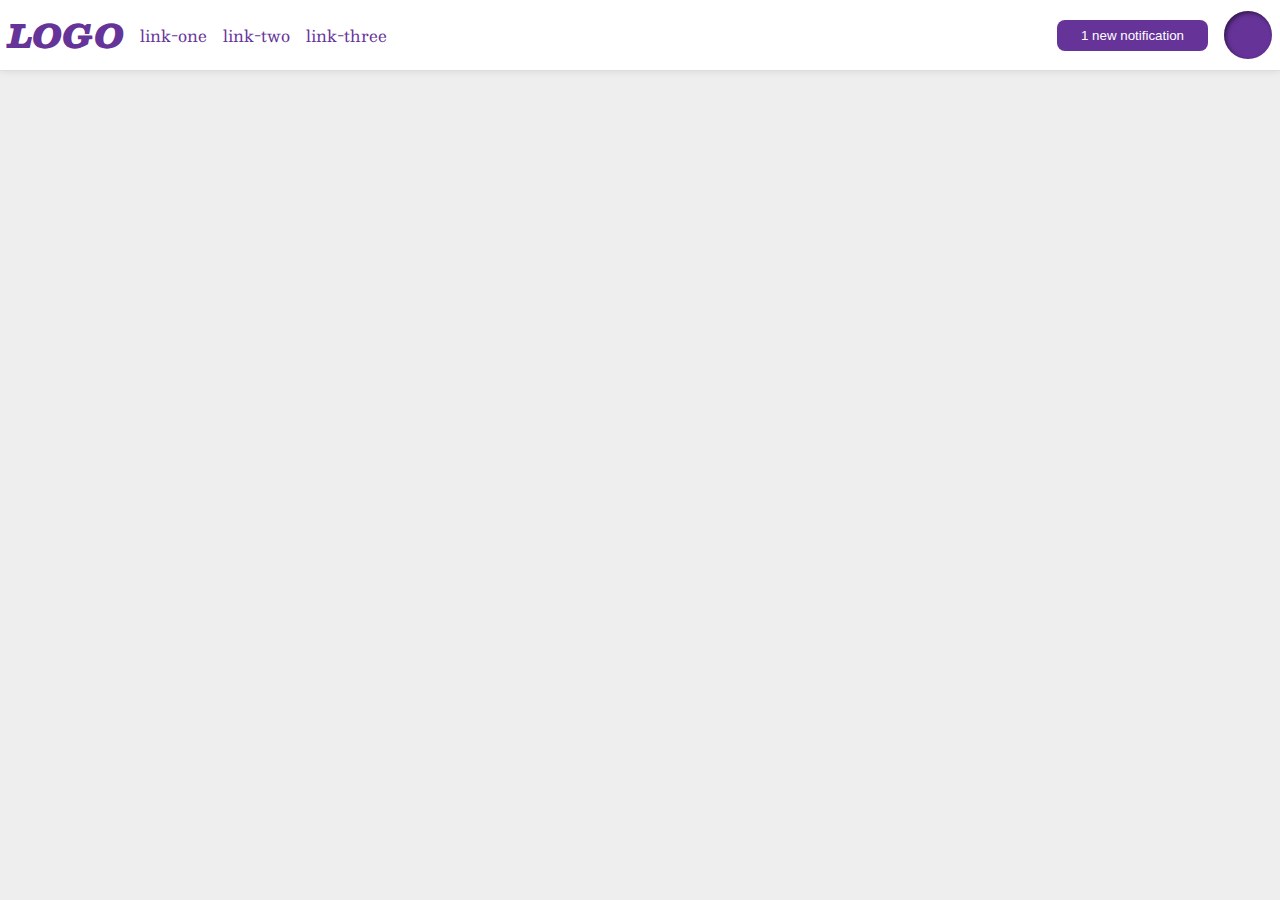
<file: flex/03-flex-header-2/index.html>
<!DOCTYPE html>
<html lang="en">
  <head>
    <meta charset="UTF-8">
    <meta http-equiv="X-UA-Compatible" content="IE=edge">
    <meta name="viewport" content="width=device-width, initial-scale=1.0">
    <title>Flex Header 2</title>
    <link rel="stylesheet" href="style.css">
  </head>
  <body>
    <div class="header">
      <div class="left">
      <div class="logo">
        LOGO
      </div>
      <ul class="links">
        <li><a href="google.com">link-one</a></li>
        <li><a href="google.com">link-two</a></li>
        <li><a href="google.com">link-three</a></li>
      </ul>
      </div>
      <div class="right">
      <button class="notifications">
        1 new notification
      </button>
      <div class="profile-image"></div>
      </div>
    </div>
  </body>
</html>
</file>
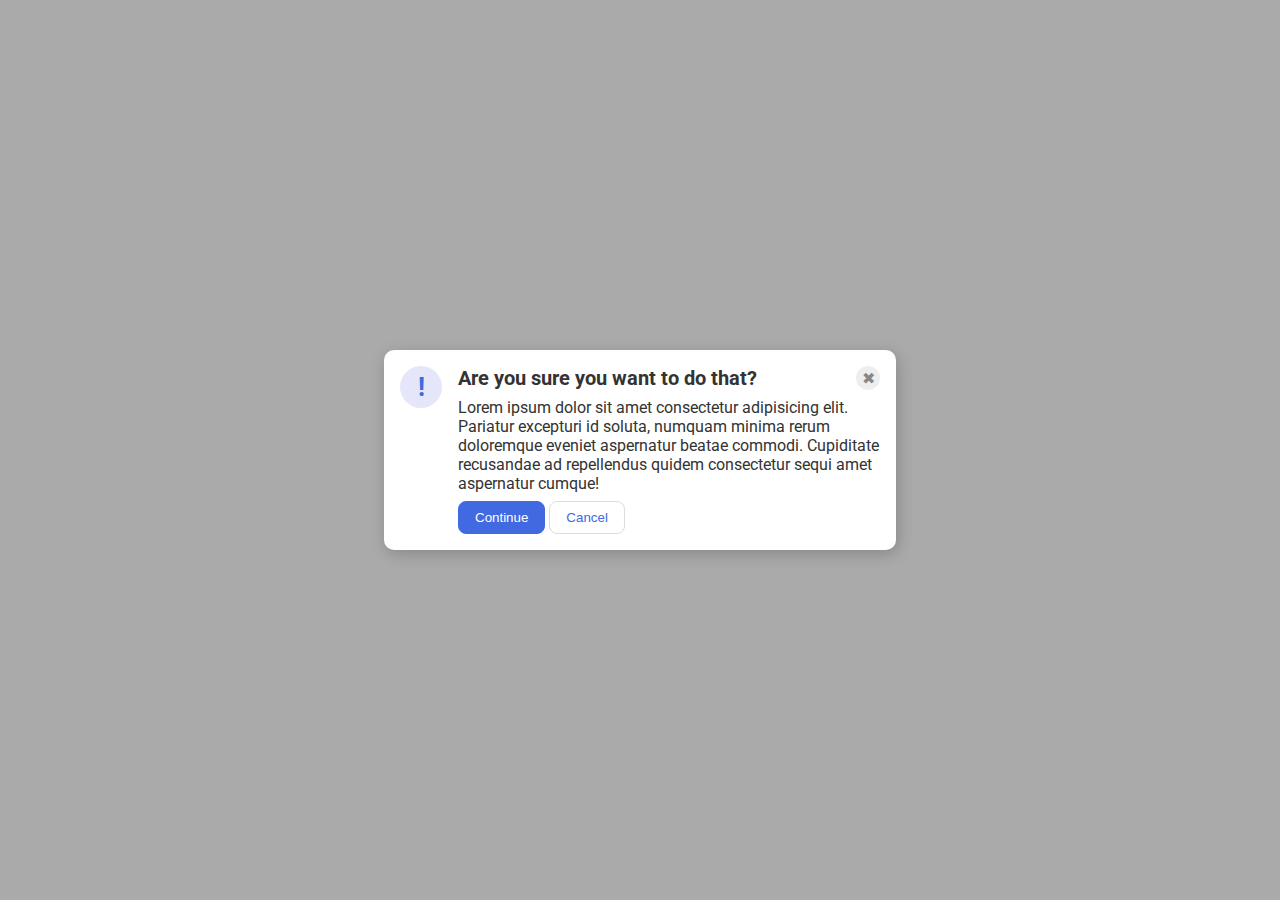
<file: flex/05-flex-modal/index.html>
<!DOCTYPE html>
<html lang="en">

<head>
  <meta charset="UTF-8">
  <meta http-equiv="X-UA-Compatible" content="IE=edge">
  <meta name="viewport" content="width=device-width, initial-scale=1.0">
  <link rel="stylesheet" href="style.css">
  <title>Modal</title>
</head>

<body>
  <div class="modal">
    <div class="icon">!</div>
    <div class="content">
      <div class="header">
        Are you sure you want to do that?
        <div class="close-button">✖</div>
      </div>

      <div class="text">Lorem ipsum dolor sit amet consectetur adipisicing elit. Pariatur excepturi id soluta, numquam
        minima rerum doloremque eveniet aspernatur beatae commodi. Cupiditate recusandae ad repellendus quidem
        consectetur sequi amet aspernatur cumque!</div>
      <div class="buttons">
        <button class="continue">Continue</button>
        <button class="cancel">Cancel</button>
      </div>
    </div>
  </div>
</body>

</html>
</file>
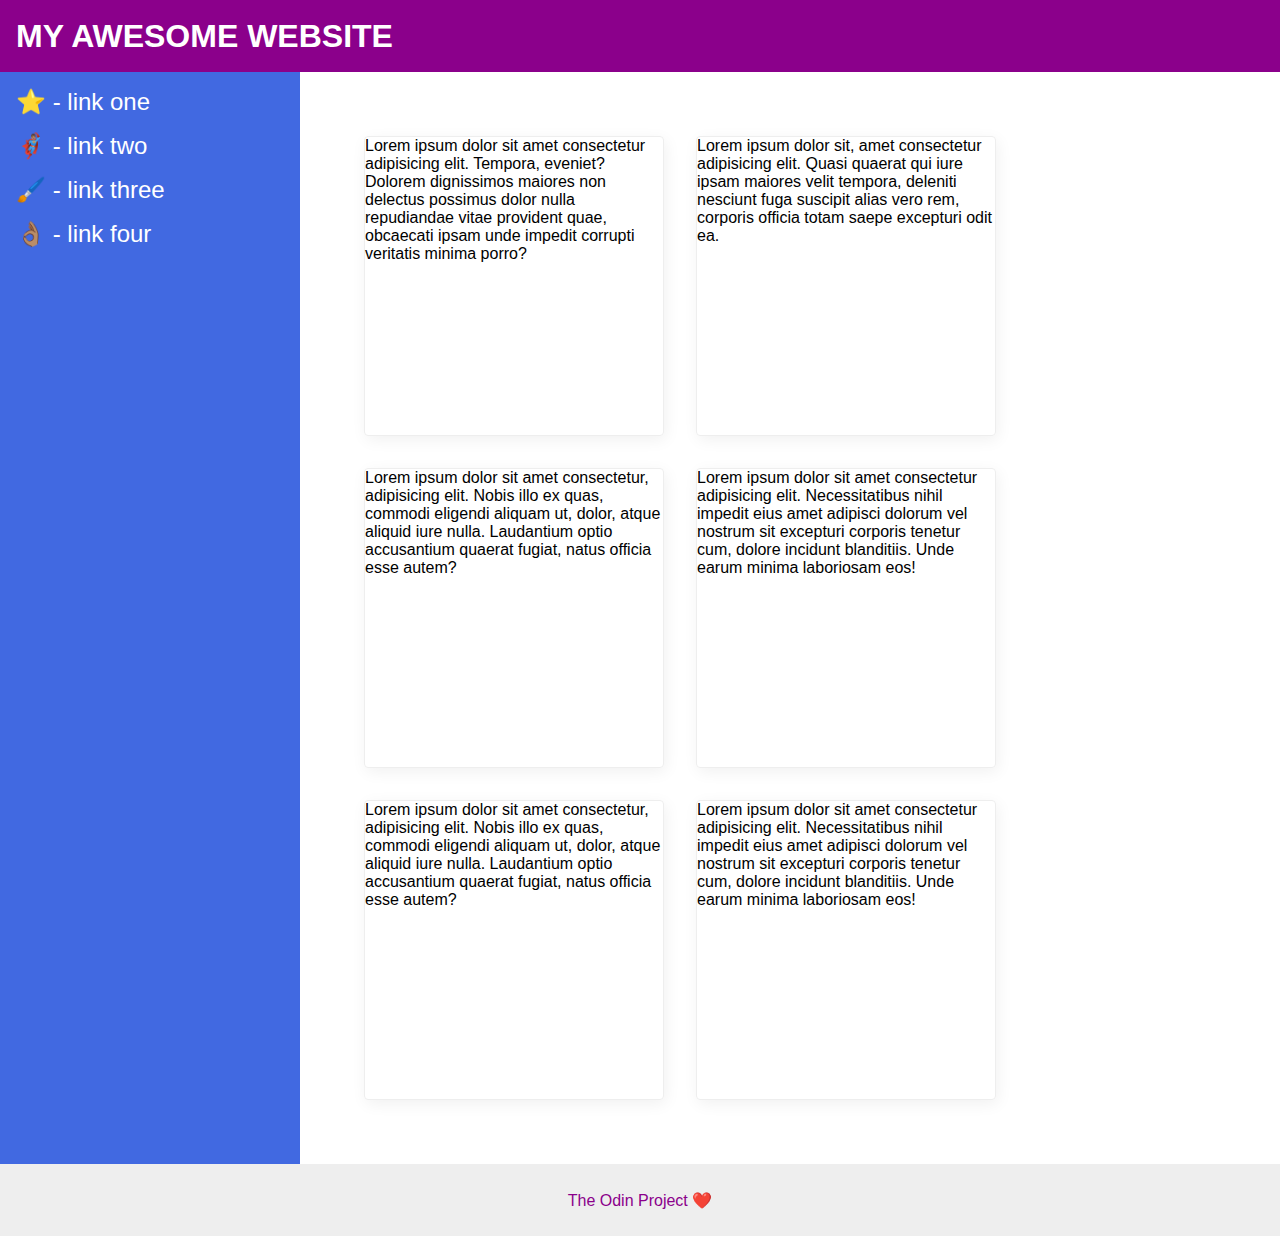
<file: flex/07-flex-layout-2/index.html>
<!DOCTYPE html>
<html lang="en">

<head>
  <meta charset="UTF-8">
  <meta http-equiv="X-UA-Compatible" content="IE=edge">
  <meta name="viewport" content="width=device-width, initial-scale=1.0">
  <title>The Holy Grail</title>
  <link rel="stylesheet" href="style.css">
</head>

<body>
  <div class="header">
    <h1>MY AWESOME WEBSITE</h1>
  </div>
  <div class="main">
    <div class="sidebar">
      <ul>
        <li><a href="#">⭐ - link one</a></li>
        <li><a href="#">🦸🏽‍♂️ - link two</a></li>
        <li><a href="#">🖌️ - link three</a></li>
        <li><a href="#">👌🏽 - link four</a></li>
      </ul>
    </div>
    <div class="cards">
      <div class="card">Lorem ipsum dolor sit amet consectetur adipisicing elit. Tempora, eveniet? Dolorem dignissimos
        maiores non delectus possimus dolor nulla repudiandae vitae provident quae, obcaecati ipsam unde impedit
        corrupti
        veritatis minima porro?</div>
      <div class="card">Lorem ipsum dolor sit, amet consectetur adipisicing elit. Quasi quaerat qui iure ipsam maiores
        velit tempora, deleniti nesciunt fuga suscipit alias vero rem, corporis officia totam saepe excepturi odit ea.
      </div>
      <div class="card">Lorem ipsum dolor sit amet consectetur, adipisicing elit. Nobis illo ex quas, commodi eligendi
        aliquam ut, dolor, atque aliquid iure nulla. Laudantium optio accusantium quaerat fugiat, natus officia esse
        autem?</div>
      <div class="card">Lorem ipsum dolor sit amet consectetur adipisicing elit. Necessitatibus nihil impedit eius amet
        adipisci dolorum vel nostrum sit excepturi corporis tenetur cum, dolore incidunt blanditiis. Unde earum minima
        laboriosam eos!</div>
      <div class="card">Lorem ipsum dolor sit amet consectetur, adipisicing elit. Nobis illo ex quas, commodi eligendi
        aliquam ut, dolor, atque aliquid iure nulla. Laudantium optio accusantium quaerat fugiat, natus officia esse
        autem?</div>
      <div class="card">Lorem ipsum dolor sit amet consectetur adipisicing elit. Necessitatibus nihil impedit eius amet
        adipisci dolorum vel nostrum sit excepturi corporis tenetur cum, dolore incidunt blanditiis. Unde earum minima
        laboriosam eos!</div>
    </div>
  </div>
  <div class="footer">
    <p>The Odin Project ❤️ </p>
  </div>
</body>

</html>
</file>
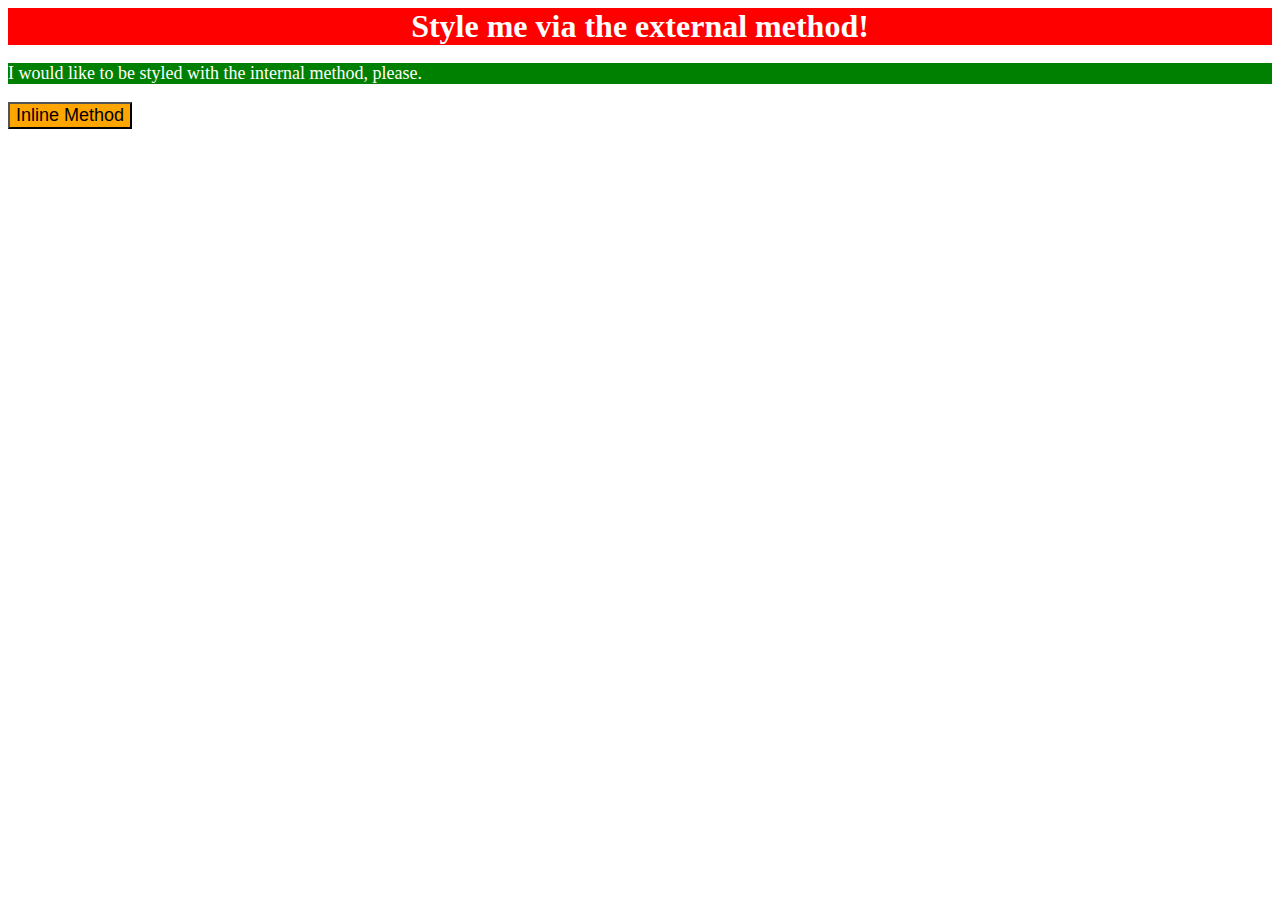
<file: foundations/01-css-methods/index.html>
<!DOCTYPE html>
<html lang="en">
  <head>
    <meta charset="UTF-8">
    <meta http-equiv="X-UA-Compatible" content="IE=edge">
    <meta name="viewport" content="width=device-width, initial-scale=1.0">
    <link rel="stylesheet" href="style.css" />
    <style>
      p {
        background-color: green;
        color: white;
        font-size: 18px;
      }
    </style>
    <title>Methods for Adding CSS</title>
  </head>
  <body>
    <div>Style me via the external method!</div>
    <p>I would like to be styled with the internal method, please.</p>
    <button style="background-color: orange; font-size: 18px;">Inline Method</button>
  </body>
</html>
</file>
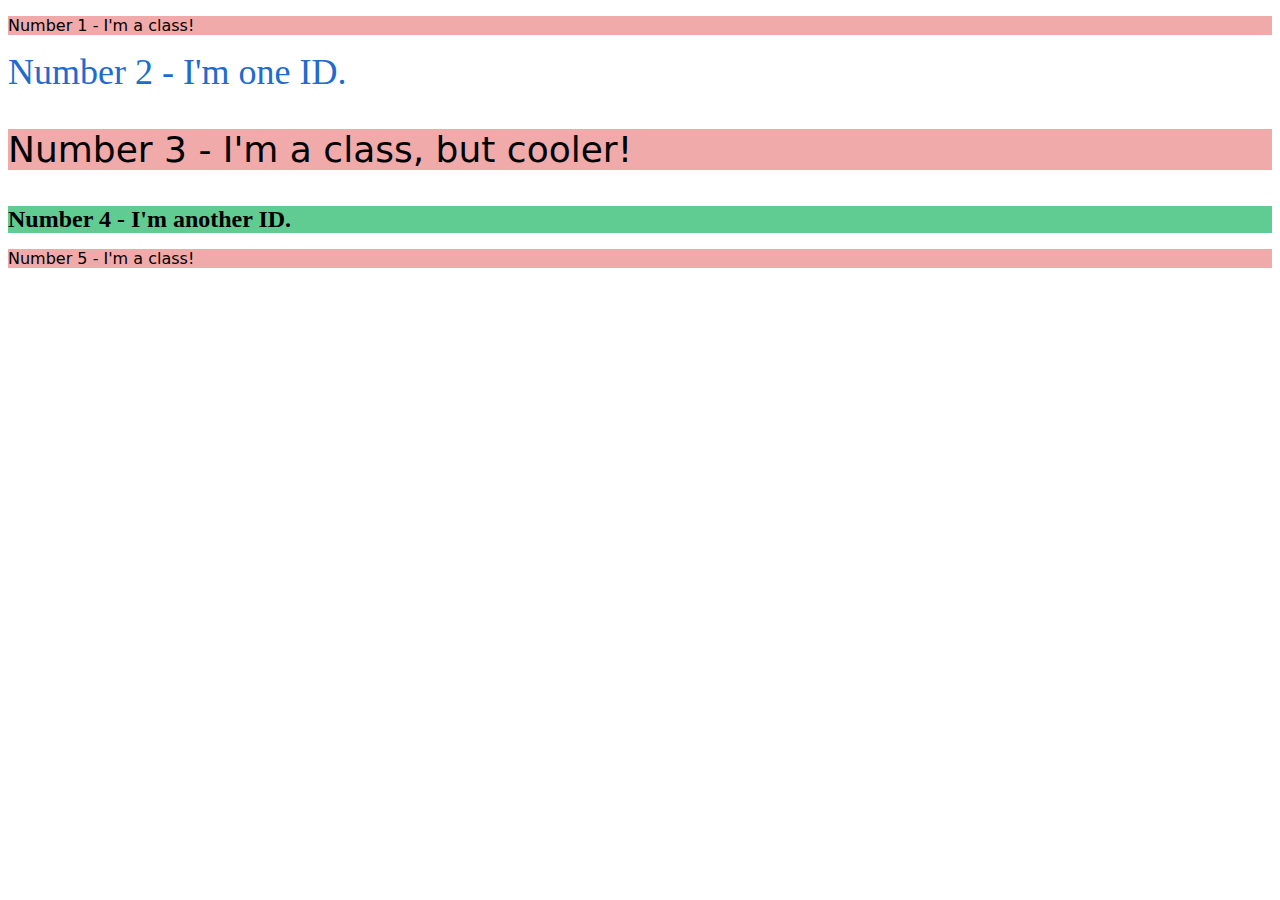
<file: foundations/02-class-id-selectors/index.html>
<!DOCTYPE html>
<html lang="en">
  <head>
    <meta charset="UTF-8">
    <meta http-equiv="X-UA-Compatible" content="IE=edge">
    <meta name="viewport" content="width=device-width, initial-scale=1.0">
    <title>Class and ID Selectors</title>
    <link rel="stylesheet" href="style.css">
  </head>
  <body>
    <p class="odd">Number 1 - I'm a class!</p>
    <div id="two" class="big">Number 2 - I'm one ID.</div>
    <p class="odd big">Number 3 - I'm a class, but cooler!</p>
    <div id="four">Number 4 - I'm another ID.</div>
    <p class="odd">Number 5 - I'm a class!</p>
  </body>
</html>
</file>
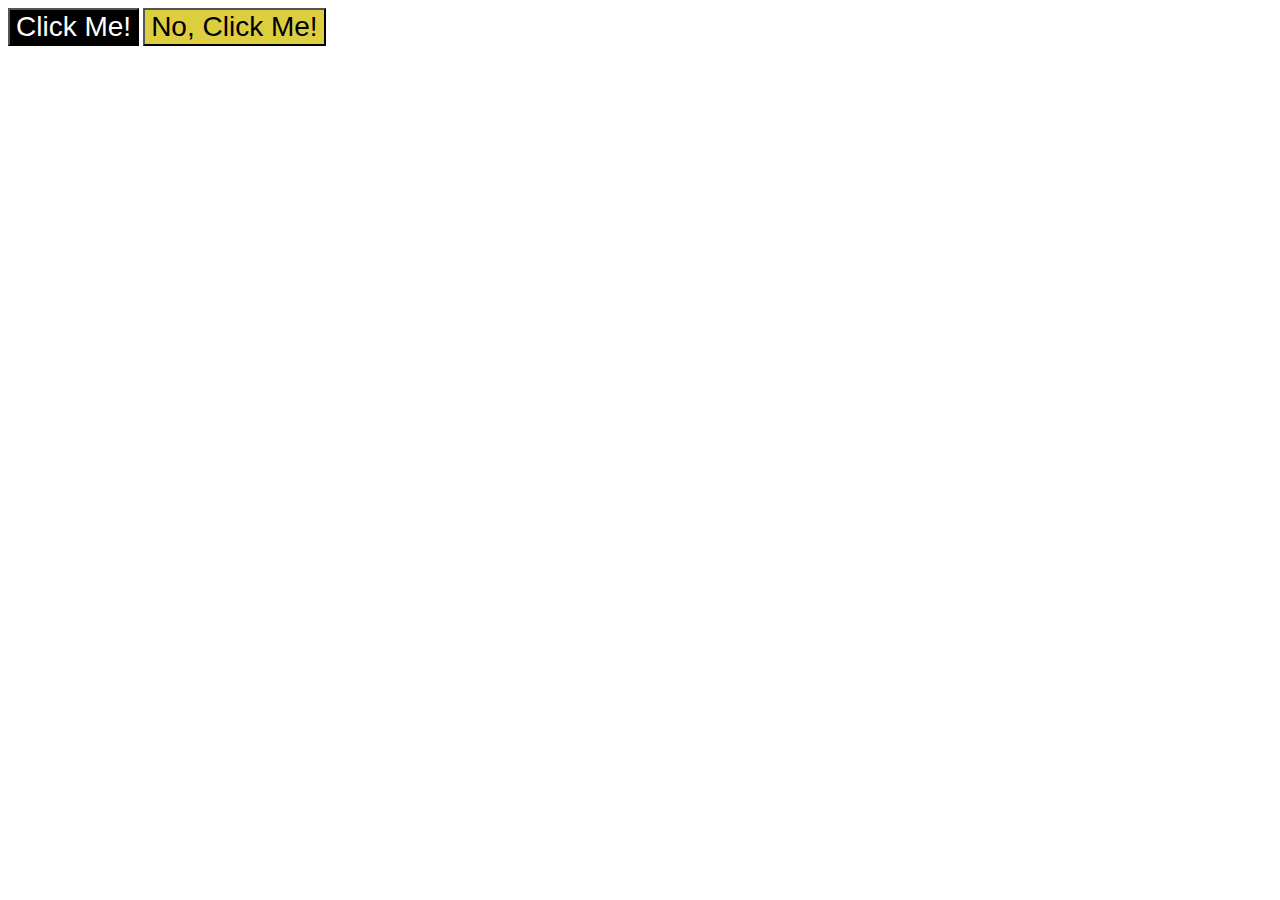
<file: foundations/03-grouping-selectors/index.html>
<!DOCTYPE html>
<html lang="en">
  <head>
    <meta charset="UTF-8">
    <meta http-equiv="X-UA-Compatible" content="IE=edge">
    <meta name="viewport" content="width=device-width, initial-scale=1.0">
    <title>Grouping Selectors</title>
    <link rel="stylesheet" href="style.css">
  </head>
  <body>
    <button class="click">Click Me!</button>
    <button class="no">No, Click Me!</button>
  </body>
</html>
</file>
<file: flex/03-flex-header-2/style.css>
/* this is some magical font-importing.  
you'll learn about it later. */
@import url('https://fonts.googleapis.com/css2?family=Besley:ital,wght@0,400;1,900&display=swap');

body {
  margin: 0;
  background: #eee;
  font-family: Besley, serif;
}

.header {
  background: white;
  border-bottom: 1px solid #ddd;
  box-shadow: 0 0 8px rgba(0,0,0,.1);
  display: flex;
  justify-content: space-between;
}

.left, .right {
  display: flex;
  gap: 16px;
  align-items: center;
  margin: 8px;
}

.profile-image {
  background: rebeccapurple;
  box-shadow: inset 2px 2px 4px rgba(0,0,0,.5);
  border-radius: 50%;
  width: 48px;
  height: 48px;
}

.logo {
  color: rebeccapurple;
  font-size: 32px;
  font-weight: 900;
  font-style: italic;
}

button {
  border: none;
  border-radius: 8px;
  background: rebeccapurple;
  color: white;
  padding: 8px 24px;
}

a {
  /* this removes the line under our links */
  text-decoration: none;
  color: rebeccapurple;
}

ul {
  list-style-type: none;
  display: flex;
  margin: 0;
  padding: 0;
  gap: 16px;
}
</file>
<file: flex/05-flex-modal/style.css>
@import url('https://fonts.googleapis.com/css2?family=Roboto:wght@400;700&display=swap');

html, body {
  height: 100%;
}

body {
  font-family: Roboto, sans-serif;
  font-size: 16px;
  margin: 0;
  background: #aaa;
  color: #333;
  /* I'll give you this one for free lol */
  display: flex;
  align-items: center;
  justify-content: center;
}

.modal {
  background: white;
  width: 480px;
  border-radius: 10px;
  box-shadow: 2px 4px 16px rgba(0,0,0,.2);
  display: flex;
  padding: 16px;
  gap: 16px;
}

.icon {
  color: royalblue;
  font-size: 26px;
  font-weight: 700;
  background: lavender;
  width: 42px;
  height: 42px;
  border-radius: 50%;
  display: flex;
  align-items: center;
  justify-content: center;
  flex: 0 0 auto;
}

.content {
  display: flex;
  flex-direction: column;
  flex: 1 1 auto;
  gap: 8px;
  
}

.header {
  display: flex;
  justify-content: space-between;
  font-weight: bold;
  font-size: 20px;
}

.close-button {
  background: #eee;
  border-radius: 50%;
  color: #888;
  font-weight: 400;
  font-size: 16px;
  height: 24px;
  width: 24px;
  display: flex;
  align-items: center;
  justify-content: center;
}

button {
  padding: 8px 16px;
  border-radius: 8px;
}

button.continue {
  background: royalblue;
  border: 1px solid royalblue;
  color: white;
}

button.cancel {
  background: white;
  border: 1px solid #ddd;
  color: royalblue;
}
</file>
<file: flex/07-flex-layout-2/style.css>
* {
  margin: 0;
  padding: 0;
  box-sizing: border-box;
}

ul {
  list-style: none;
}

body {
  font-family: -apple-system, BlinkMacSystemFont, 'Segoe UI', Roboto, Oxygen, Ubuntu, Cantarell, 'Open Sans', 'Helvetica Neue', sans-serif;
  margin: 0;
  min-height: 100vh;
  display: flex;
  flex-direction: column;
}

.main {
  display: flex;
  flex-grow: 1;
}

.header {
  height: 72px;
  background: darkmagenta;
  color: white;
  display: flex;
  align-items: center;
  padding-left: 16px;
}

.header h1 {
  font-size: 32px;
  font-weight: 900;
}

.footer {
  height: 72px;
  background: #eee;
  color: darkmagenta;
  display: flex;
  justify-content: center;
  align-items: center;
}

.sidebar {
  width: 300px;
  background: royalblue;
  padding: 16px;
  flex: 0 0 auto;
}

.sidebar ul {
  display: flex;
  flex-direction: column;
  gap: 16px;
}

.cards {
  display: flex;
  flex-wrap: wrap;
  margin: 32px;
  padding: 32px;
  gap: 32px;
}

.card {
  border: 1px solid #eee;
  box-shadow: 2px 4px 16px rgba(0,0,0,.06);
  border-radius: 4px;
  height: 300px;
  flex: 0 1 300px;
}

a {
  text-decoration: none;
  color: #fff;
  font-size: 24px;
}
</file>
<file: foundations/01-css-methods/style.css>
div {
    background-color: red;
    color: white;
    font-size: 32px;
    text-align: center;
    font-weight: bold;
}
</file>
<file: foundations/02-class-id-selectors/style.css>
.odd {
    background-color: #f1aaaa;
    font-family: "Verdana", "DejaVu Sans", sans-serif;
}

.big {
    font-size: 36px;
}

#two {
    color: #206bcc;
}

#four {
    background-color: #60cc91;
    font-size: 24px;
    font-weight: bold;
}
</file>
<file: foundations/03-grouping-selectors/style.css>
.click {
    background-color: #000;
    color: #fff;
}

.no {
    background-color: hsl(54, 70%, 56%);
}

.click, .no {
    font-size: 28px;
    font-family: "Helvetica", "Times New Roman", sans-serif;
}
</file>
